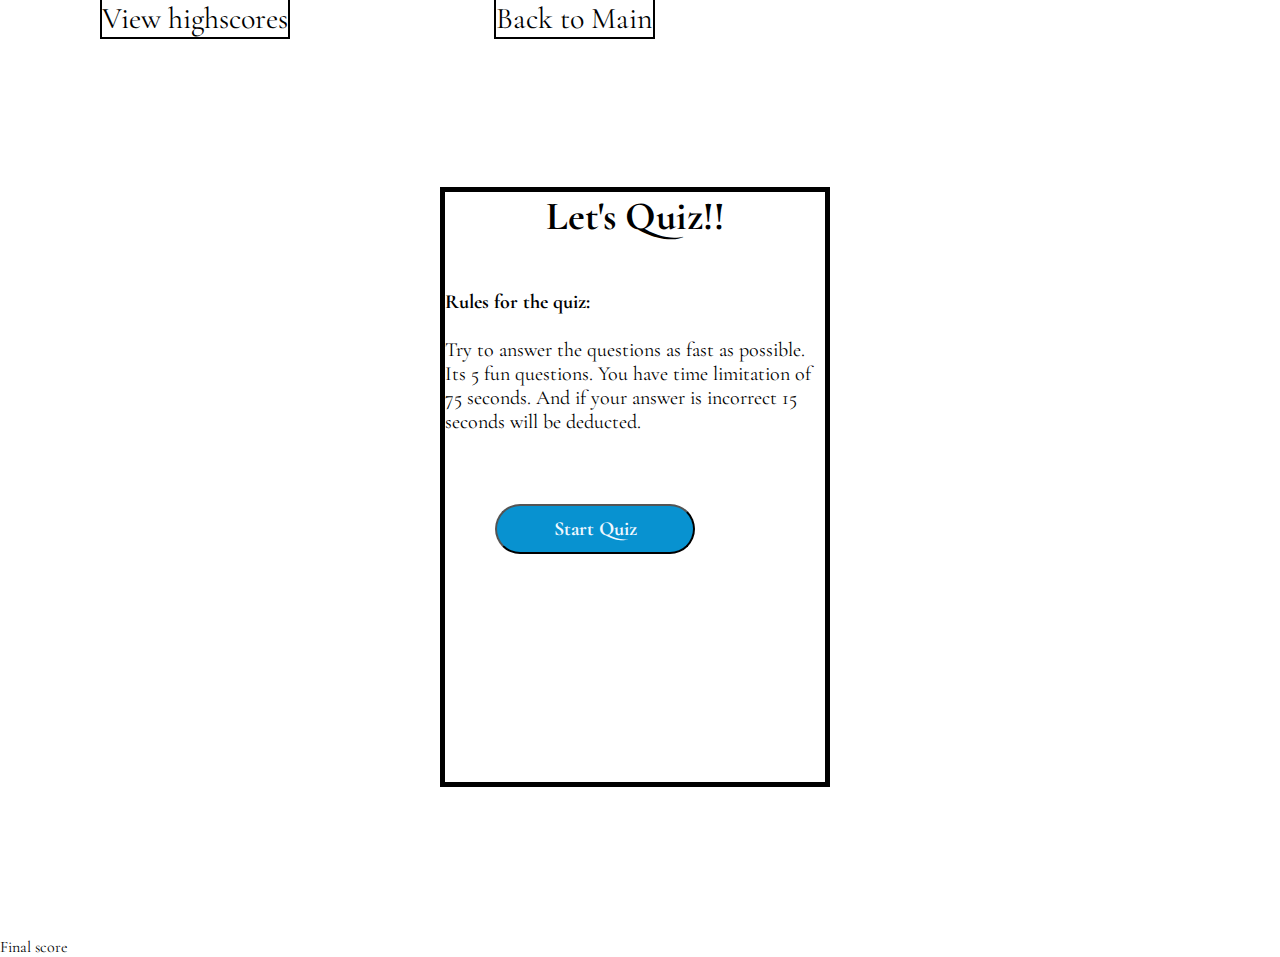
<file: index.html>
<!DOCTYPE html>
<html lang="en">

<head>
    <meta charset="UTF-8">
    <meta name="viewport" content="width=device-width, initial-scale=1.0">
    <link rel="stylesheet" href="./css/style.css">
    <title>Quiz Project</title>
</head>

<body>
    <a id=highscore href="highscore.html">View highscores</a>
    <a id=back href="./index.html">Back to Main</a>


    <div class="container">

        <div id="wrapper">
            <div id="currentTime"></div>

            <div id="questionDiv">
                <h1> Let's Quiz!!</h1>
                <p><strong>Rules for the quiz:</strong><br><br>
                    Try to answer the questions as fast as possible. Its 5 fun questions. You have time limitation of 75
                    seconds. And if your
                    answer is incorrect 15 seconds will be deducted.</p>

                <ul id="choicesul"></ul>

                <button id="startTime">Start Quiz</button>


            </div>
        </div>
    </div>
    <div>Final score</div><span id="finalmarks"></span>
    <script src="./js/script.js"></script>
</body>

</html>
</file>
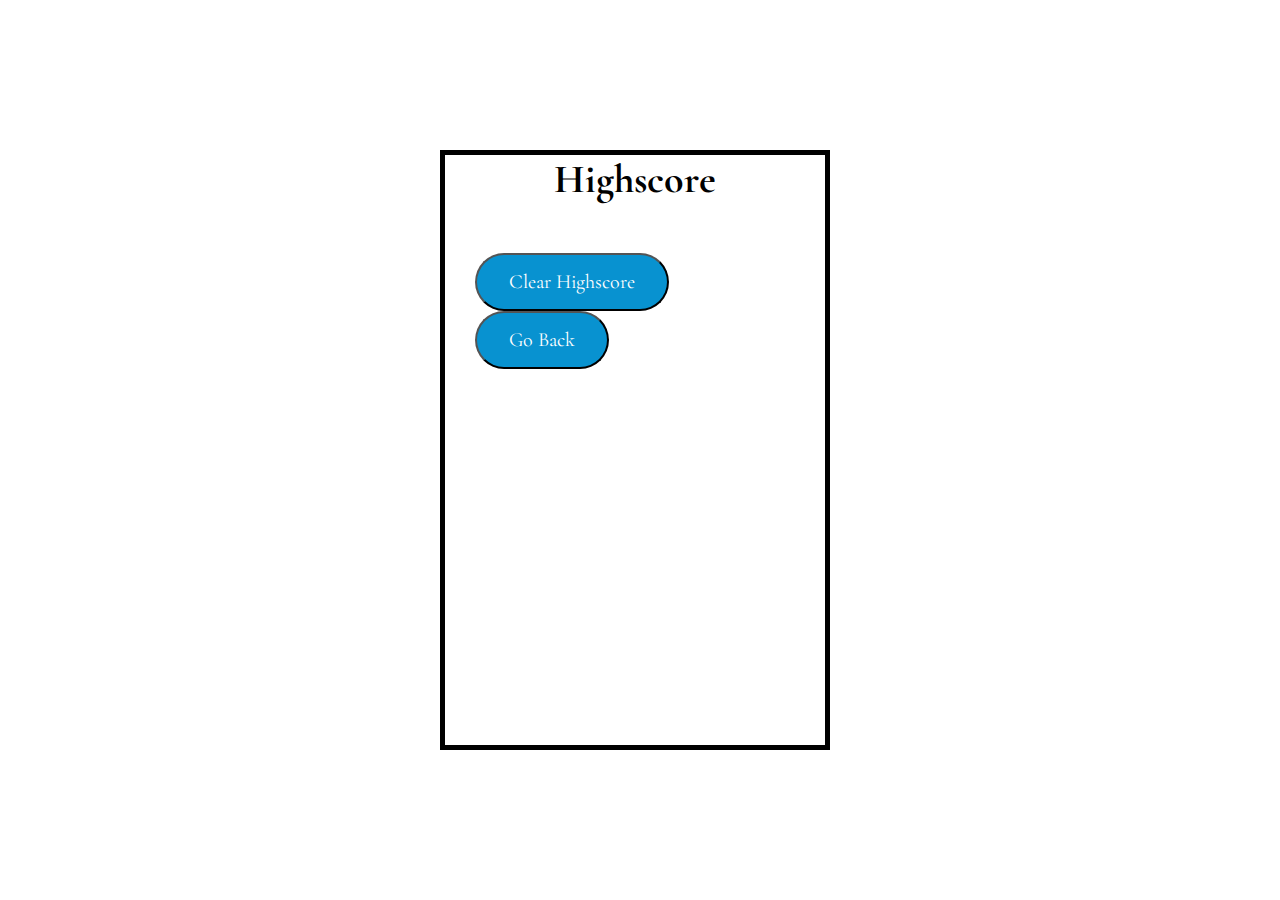
<file: highscore.html>
<!DOCTYPE html>
<html lang="en">
<head>
    <meta charset="UTF-8">
    <meta name="viewport" content="width=device-width, initial-scale=1.0">
    <link rel="stylesheet" href="./css/style.css">
    <title>Highscore</title>
</head>
<body>
    <div class="container">

        <div class="wrapper1">
            <div id="questionDiv">
                <h1> Highscore</h1>
                <div class="lastScore"></div>
                <span id="storedName"></span>
                <span id="storedScore"></span>
                
        <button class="clearHigh">Clear Highscore</button>
        <button class="goBack">Go Back</button>
    </div>
    </div>

    <script src="./js/highscore.js"></script>
</body>
</html>
</file>
<file: css/style.css>
@import url('https://fonts.googleapis.com/css2?family=Cormorant+Garamond:ital,wght@0,300;0,400;0,500;0,600;0,700;1,300;1,400;1,500;1,600;1,700&display=swap');


* {
    margin: 0;
    padding: 0;
    box-sizing: border-box;
    font-family:'Cormorant Garamond', 'Courier New', Courier, monospace;
}

a {
    font-size: 30px;
    color: black;
    border: 2px solid;
    text-decoration: none;
}

ul {
    display: flex;
    flex-direction: column;
    justify-content: center;
    align-items: center;
    margin-top: 50px;
    width: 150%;
}

#questionDiv {
    font-size: 20px;
}

.container {
    display: flex;
    justify-content: center;
    align-items: center;
    min-height: 100vh;

}

h1 {
    text-align: center;
    margin-bottom: 50px;
}

#questionDiv {
    border: 5px solid black;
    width: 500px;
    height: 600px;
}

p {
    font-size: 20px;
}

#startTime {
    width: 200px;
    height: 50px;
    position: relative;
    top: 20px;
    left: 130px;
    font-weight: bolder;
    font-size: 20px;
    cursor: pointer;
    background-color: #0892d0;
    color: aliceblue;
    border-radius: 50px;

}

li {
    background-color: #0892d0;
    margin-top: 10px;
    margin-right: 300px;
    padding: 5px 15px;
    width: 30%;
    font-size: 18px;
    color: white;
    border-radius: 50px;
    list-style-type: none;
    cursor: pointer;
}

#newDiv {
    margin-top: 20px;
    border-top: 1px solid lightgray;
}

#submit-btn{
    background-color: #0892d0;
    margin-left: 33%;
    margin-top: 20px;
    padding: 15px 32px;
    font-size: 20px;
    color: white;
    cursor: pointer;
    border-radius: 50px;
}

#text1 {
    width: 300px;
}

.clearHigh, .goBack{
    background-color: #0892d0;
    color: white;
    cursor: pointer;
    border-radius: 50px;
    padding: 15px 32px;
    font-size: 20px;
    margin-left: 30px;
  

}

#scoreLi{
    background-color: none;
    width:300px;
     margin-bottom: 20px;
     text-align: center;
     margin-left: 40px;
     height: 40px;
}


 /* Media screen query*/
@media screen and (min-width:320px){
a{
    margin: 50px;
 }

 div #questionDiv{
width: 300px;
 }

 #startTime {
   position: relative;
   left:50px
}
#scoreLi{
    width: 220px;
}
 }


 /* for 325*/
 @media screen and (min-width:375px){
    div #questionDiv{
        width: 335px;
        margin-right: 10px;
 }
 #startTime {
    position: relative;
    left:50px
}

 }

 /*for 425px*/
 @media screen and (min-width:425px){
    div #questionDiv{
        width: 390px;
        margin-right: 10px;
 }
 #startTime {
    position: relative;
    left:50px
}
a{
    margin: 100px;
 }
 }
</file>
